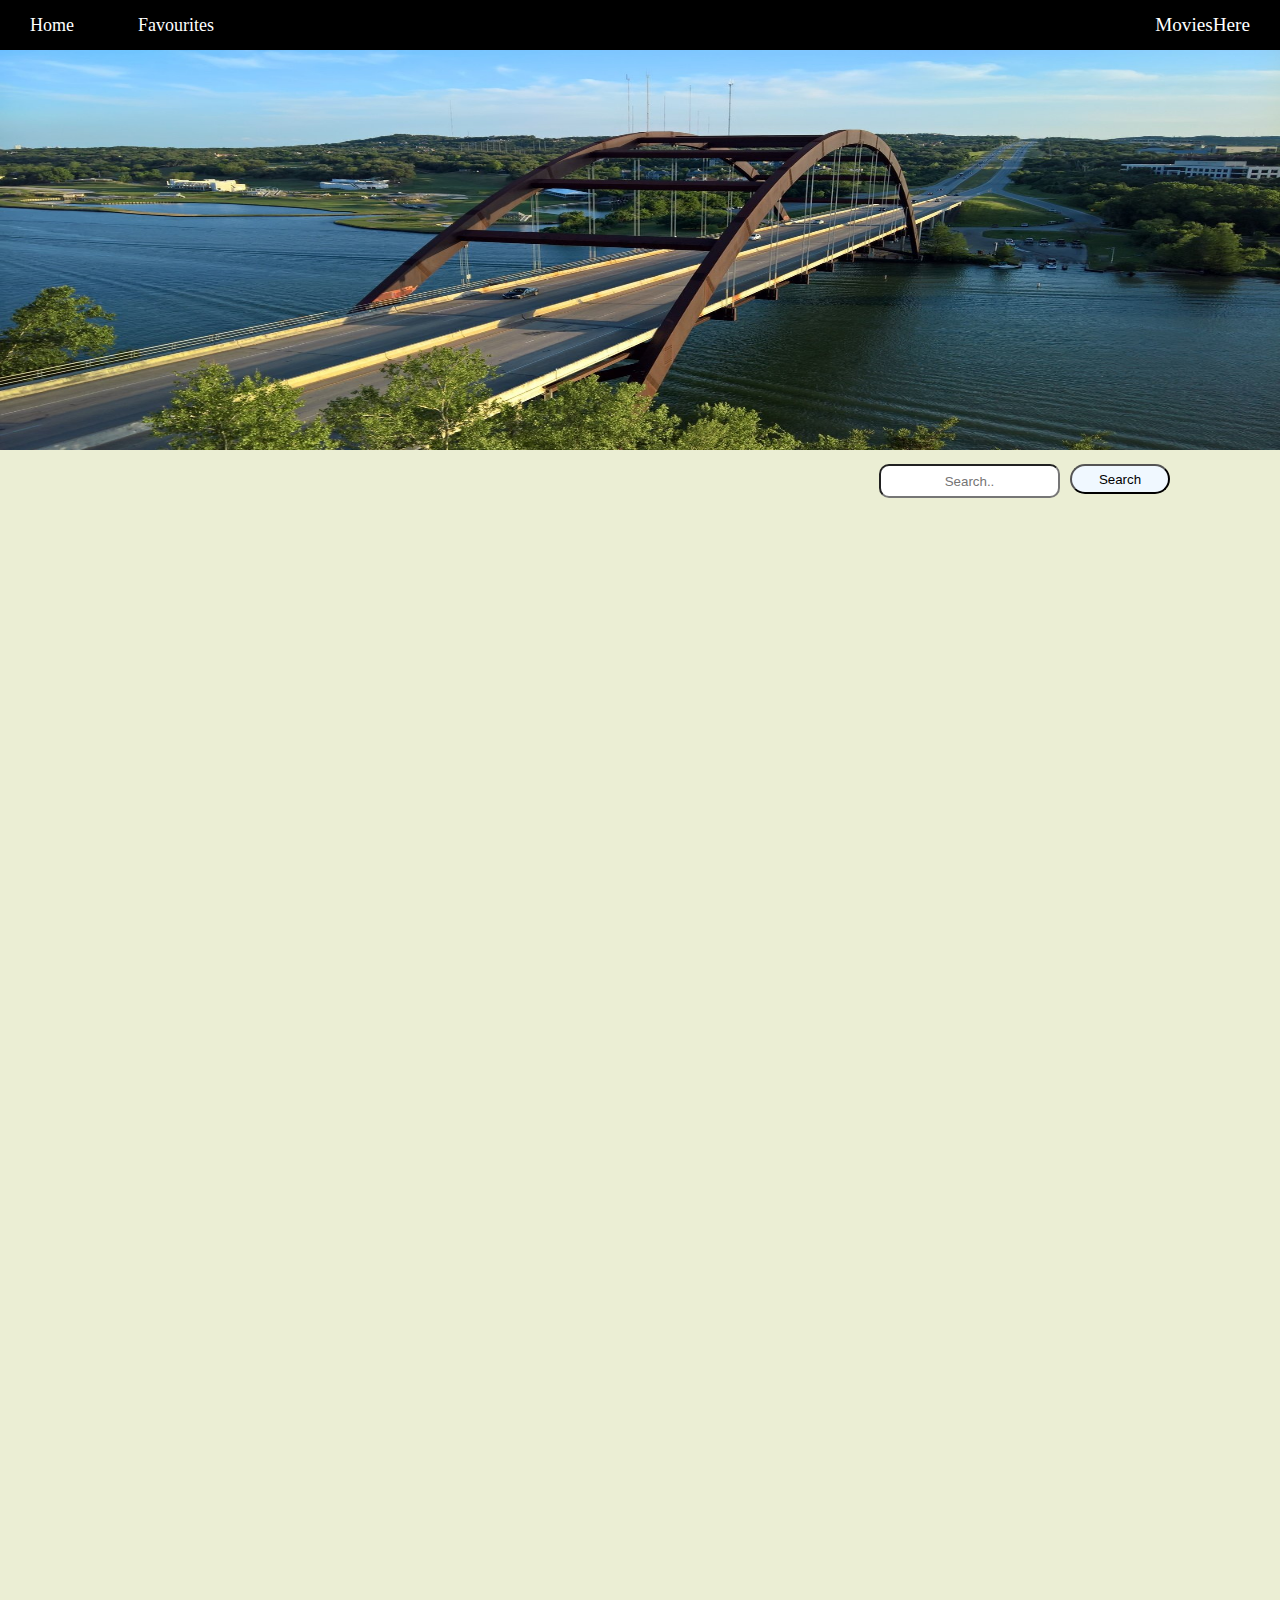
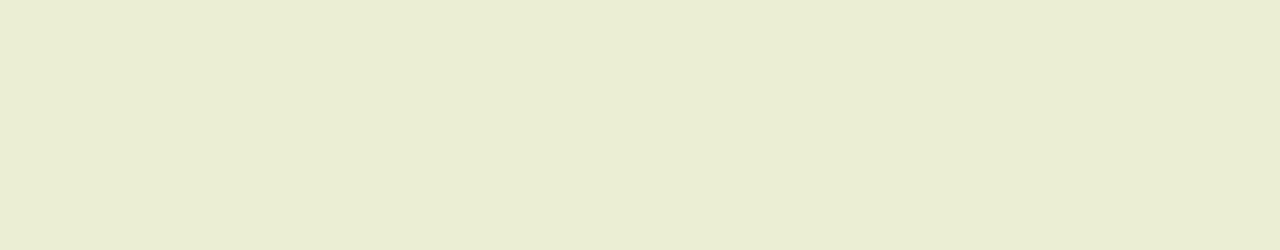
<file: index.html>
<!DOCTYPE html>
<html lang="en">
  <head>
    <meta charset="UTF-8" />
    <meta http-equiv="X-UA-Compatible" content="IE=edge" />
    <meta name="viewport" content="width=device-width, initial-scale=1.0" />
    <link rel="stylesheet" href="style.css" />
    <title>Netflix</title>
  </head>
  <body>
    <nav>
      <ul>
        <li><a href="index.html">Home</a></li>
        <li><a href="favourites.html">Favourites</a></li>
      </ul>
      <div class="heading">MoviesHere</div>
    </nav>

    <div class="container">
      <div class="poster">
        <img src="image/pennybacker-bridge-1636714.jpg" />
      </div>
      <div class="search-bar">
        <input class="search" type="text" placeholder="Search.." />
        <button class="btn">Search</button>
      </div>

      <div class="movies"></div>
    </div>
  </body>
  <script type="module" src="script.js"></script>
</html>
</file>
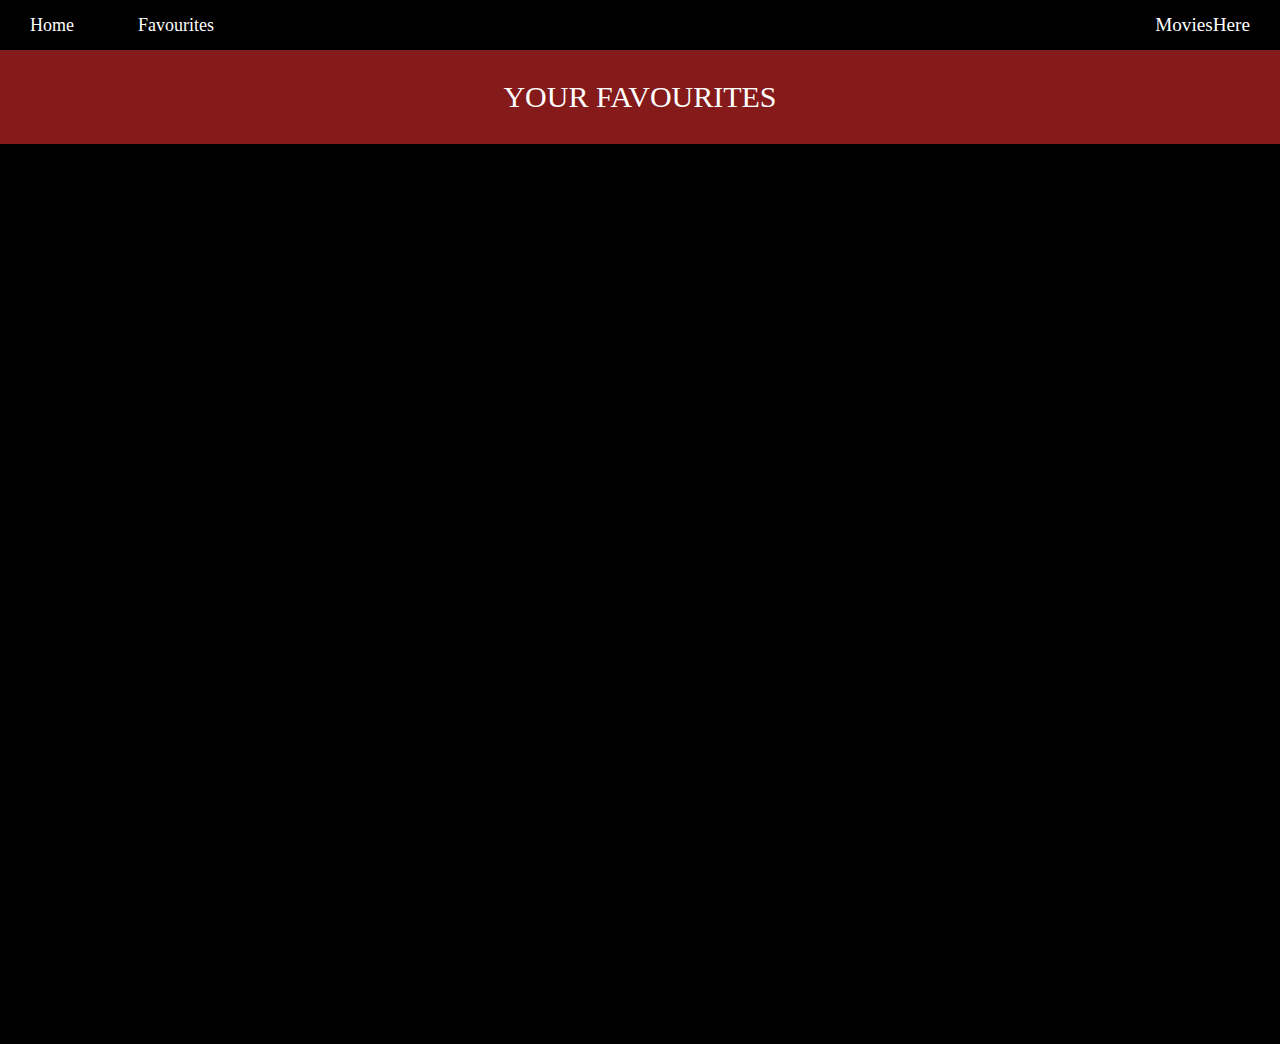
<file: favourites.html>
<!DOCTYPE html>
<html lang="en">
  <head>
    <meta charset="UTF-8" />
    <meta http-equiv="X-UA-Compatible" content="IE=edge" />
    <meta name="viewport" content="width=device-width, initial-scale=1.0" />
    <link rel="stylesheet" href="fav_style.css" />
    <title>Your Favourites</title>
  </head>
  <body>
    <nav>
      <ul>
        <li><a href="index.html">Home</a></li>
        <li><a href="favourites.html">Favourites</a></li>
      </ul>
      <div class="heading">MoviesHere</div>
    </nav>

    <div class="header-topic">YOUR FAVOURITES</div>
    <div class="content-area">
      <!-- grid -->
      <div class="boxes"></div>
    </div>
  </body>
  <script type="module" src="fav.js"></script>
</html>
</file>
<file: style.css>
* {
  margin: 0;
  padding: 0;
}

li {
  display: inline-block;
  margin: 0 30px;
  color: white;
  font-size: large;
}

li a {
  text-decoration: none;
  color: white;
}

nav {
  background-color: black;
  height: 50px;
  display: flex;
  align-items: center;
  justify-content: space-between;
}

li:hover {
  transform: scale(1.15);
  cursor: pointer;
}

.heading {
  color: white;
  font-size: larger;
  margin: 30px;
  font-family: "Times New Roman", Times, serif;
}

/* .heading:hover {
  transform: scale(1.2);
  cursor: pointer;
} */

.container {
  height: 200vh;
  background-color: rgb(235, 238, 212);
}

.poster img {
  width: 100%;
  height: 400px;
}

.movies {
  display: flex;
  width: 100%;
  justify-content: space-around;
}

.movie {
  height: 330px;
  width: 250px;
  background-color: black;
  border-radius: 20px;
  color: wheat;
  text-align: center;
  margin: 30px 0;
  margin: 50px;
}

/* .movie:hover {
  transform: scale(1.1);
} */
.movie-poster img {
  height: 250px;
  width: 250px;
  border-radius: 20px;
}

.movie-name {
  text-align: center;
  margin: 10px;
  color: white;
  font-family: "Times New Roman", Times, serif;
  font-size: larger;
}

/* .movie-name:hover {
  transform: scale(1.15);
  cursor: pointer;
} */

.hidden {
  display: none;
}

.btn {
  height: 30px;
  width: 100px;
  background-color: aliceblue;
  color: rgb(0, 0, 0);
  border-radius: 20px;
  margin: 0px 10px;
}

.btn2 {
  height: 50px;
  width: 100px;
  background-color: aliceblue;
  color: rgb(0, 0, 0);
  border-radius: 20px;
}

.btn2:hover {
  transform: scale(1.1);
  cursor: pointer;
}

.search-bar {
  display: flex;
  justify-content: end;
  margin: 10px 100px;
}

.search-bar input {
  border-radius: 10px;
  height: 30px;
  text-align: center;
}

.movies {
  flex-wrap: wrap;
}
</file>
<file: fav_style.css>
body {
  background-color: rgb(132, 26, 26);
}

* {
  margin: 0;
  padding: 0;
}

li {
  display: inline-block;
  margin: 0 30px;
  color: white;
  font-size: large;
}

li a {
  text-decoration: none;
  color: white;
}
nav {
  background-color: black;
  height: 50px;
  display: flex;
  align-items: center;
  justify-content: space-between;
}

li:hover {
  transform: scale(1.15);
  cursor: pointer;
}

.heading {
  color: white;
  font-size: larger;
  margin: 30px;
  font-family: "Times New Roman", Times, serif;
}

.heading:hover {
  transform: scale(1.2);
  cursor: pointer;
}

.header-topic {
  font-family: "Times New Roman", Times, serif;
  color: rgb(255, 255, 255);
  font-weight: 80px;
  font-size: 30px;
  text-align: center;
  margin: 30px 0;
}

.box {
  height: 550px;
  width: 300px;
  border-radius: 20px;
  margin: 20px;
  display: grid;
  background-color: white;
}
.grid {
  margin: 0px 5px;
}
.boxes {
  display: flex;
  justify-content: space-evenly;
  flex-wrap: wrap;
}
.movie-poster img {
  height: 150px;
  width: 136px;
  border-radius: 10px;
  margin: 15px;
}

.content-area {
  background-color: black;
  height: 100vh;
}

.movie-poster {
  display: flex;
  justify-content: center;
}
</file>
